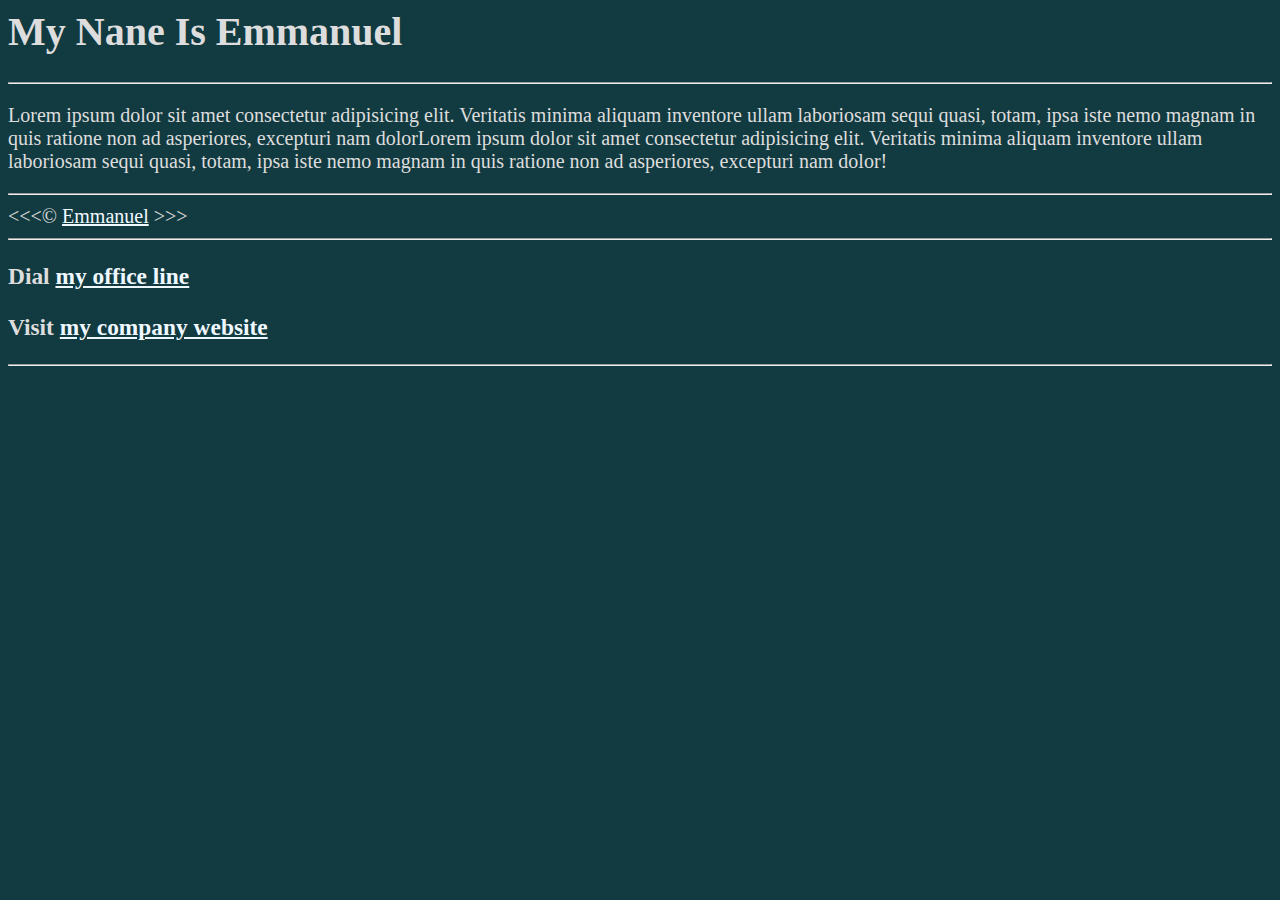
<file: about.html>
<DOCTYPE html>
    <html lang="en">
        <head>
        <meta charset="UTF-8">
        <meta name="author" content="Emmanuel">
        <meta name="description" content="This page contains everythin about me">
        <title>About me</title>
        <link rel="icon" href="html5.png" type="image/x-icon"> 
        <link rel="stylesheet" href="main.css" type="text/css">
    </head>
    <body>
        <h1>My Nane Is Emmanuel</h1><hr>
        <p>Lorem ipsum dolor sit amet consectetur adipisicing elit. Veritatis minima aliquam inventore ullam laboriosam sequi quasi, totam, ipsa iste nemo magnam in quis ratione non ad asperiores, excepturi nam dolorLorem ipsum dolor sit amet consectetur adipisicing elit. Veritatis minima aliquam inventore ullam laboriosam sequi quasi, totam, ipsa iste nemo magnam in quis ratione non ad asperiores, excepturi nam dolor!</p><hr>
        &lt;&lt;&lt;&copy; <a href="about.html">Emmanuel</a> &gt;&gt;&gt;<hr>
        <h3>Dial <a href="tel:+234 9062826812">my office line</a></h3>
        <h3>Visit <a href="https://www.google.com/"target=_blank>my company website</a></h3><hr>
    </body>
    </html>
</file>
<file: main.css>
html {
                font-size: 20px
            }
            body {
                background-color: #123b41;
                color: rgb(222, 221, 221);
                
            }

        a {
          color:aliceblue;
        }

        a:visited{
              color:lightgrey;
        }

        a:hover, a:active {
            color: #eee;
        }


        table, tr, th, td, caption{
              border: 1px solid #eee;
              font-family: 'Courier New', Courier, monospace;
              border-collapse: collapse;
              padding: 0.5rem;


        }
</file>
